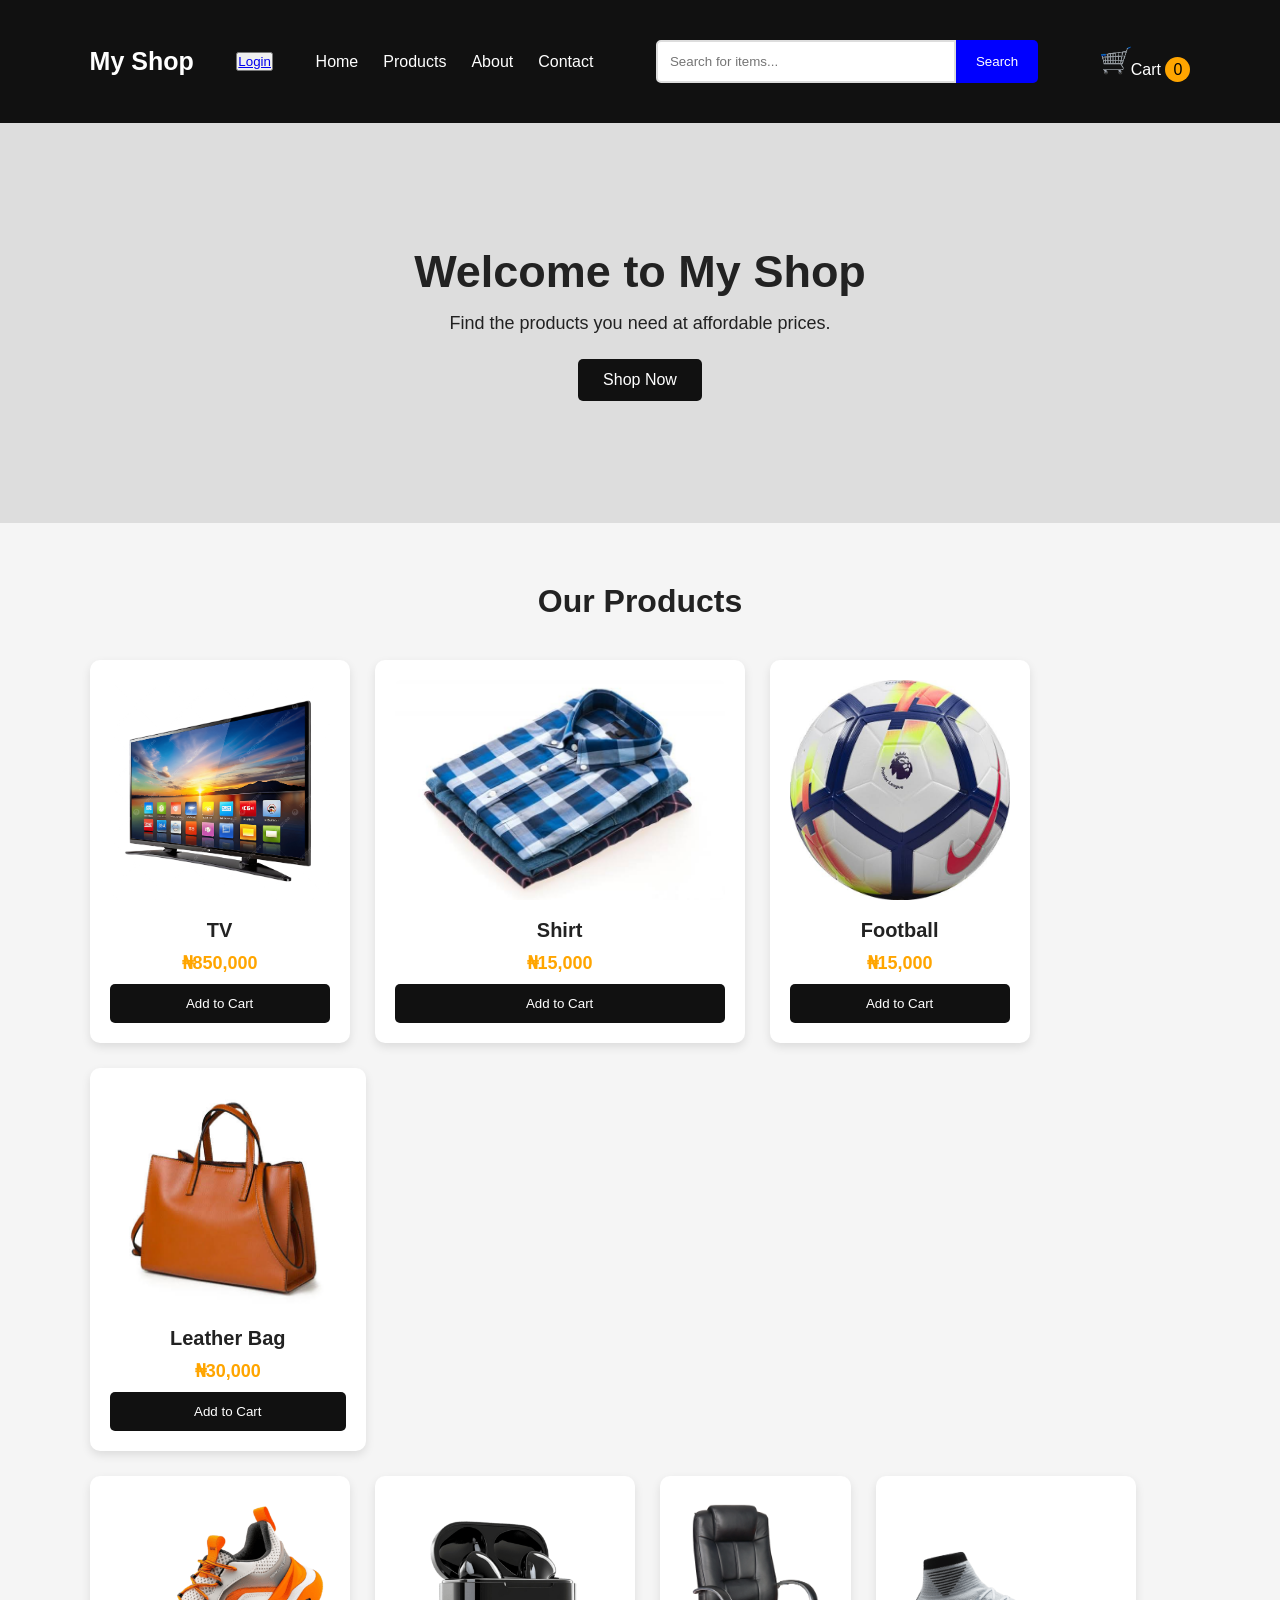
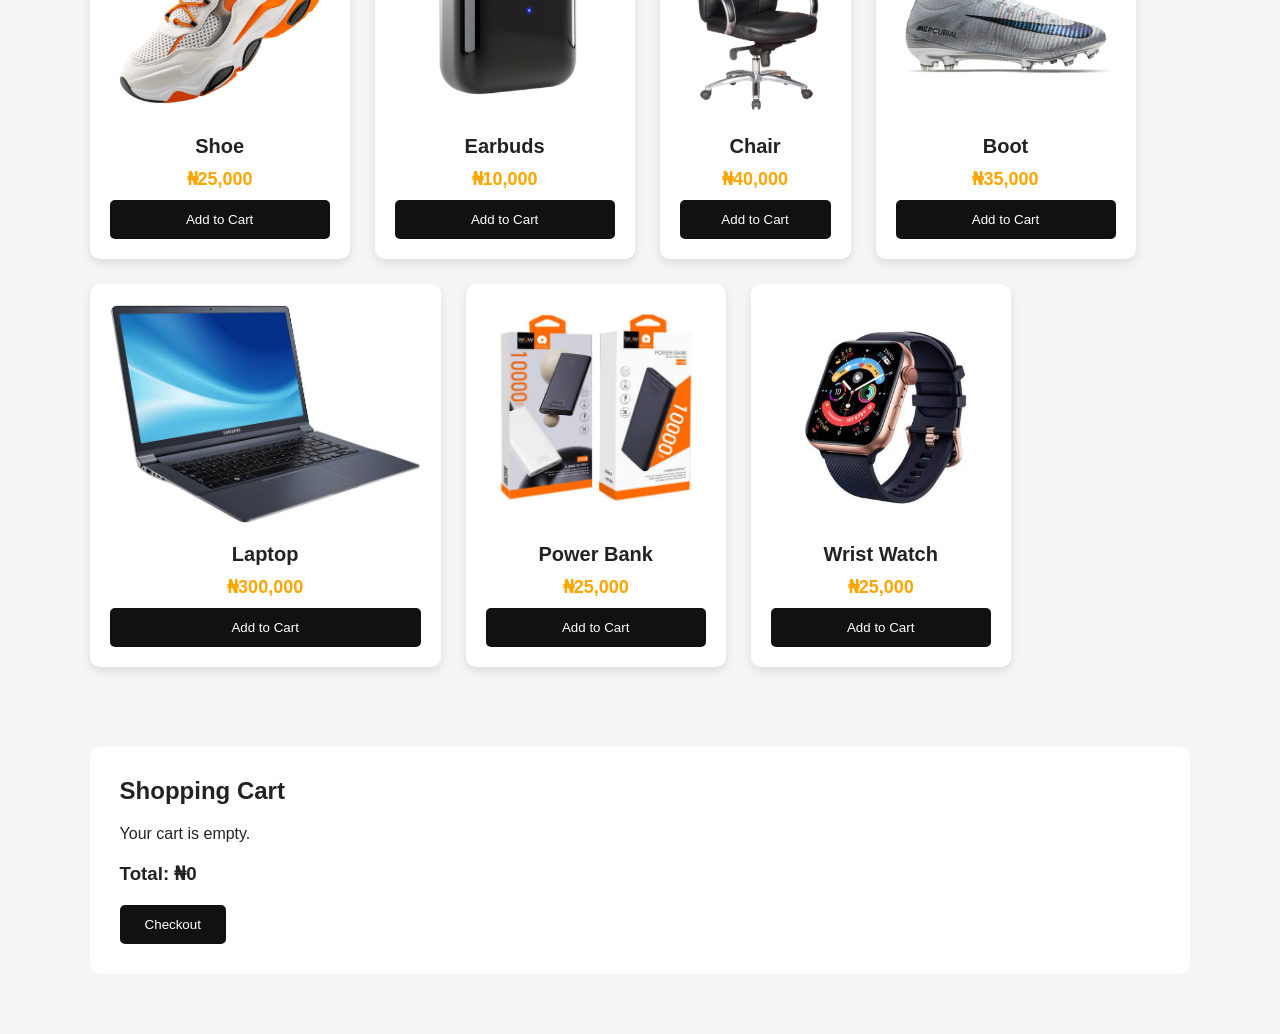
<file: index.html>
<!DOCTYPE html>
<html lang="en">
<head>
    <meta charset="UTF-8">
    <meta name="viewport" content="width=device-width, initial-scale=1.0">

    <title>My Shop</title>

    <link rel="stylesheet" href="style.css">
</head>

<body>
    
    <!-- Header -->
    <header>
        <div class="logo">
            My Shop
        </div>
        <button id="login-button">
            <a href="./login/login.html">Login</a>
        </button>

        <nav>
            <a href="#">Home</a>
            <a href="#products">Products</a>
            <a href="#">About</a>
            <a href="#">Contact</a>
        </nav>
        <div class="search-box">
        <input type="text" id="searchInput" placeholder="Search for items...">
        <button onclick="searchItems()">Search</button>
        </div>


        <div class="cart">
             <img src="./images/icons8-shopping-cart-48.png" alt="">Cart
            <span id="cart-count">0</span>
        </div>

    </header>


    <!-- Hero Section -->
    <section class="hero">

        <h1>Welcome to My Shop</h1>

        <p>
            Find the products you need at affordable prices.
        </p>

        <button id="shop-now">
            Shop Now
        </button>

    </section>


    <!-- Products Section -->
    <section class="products" id="products">

        <h2>Our Products</h2>

        <div class="product-container">

            <!-- Product 1 -->
            <div class="product">

                <img src="./images/TV.png" alt="TV">

                <h3>TV</h3>

                <p class="price">₦850,000</p>

                <button class="add-to-cart">
                    Add to Cart
                </button>

            </div>


            <!-- Product 2 -->
            <div class="product">

                <img src="./images/shh.jpg" alt="Casual Shirt">

                <h3> Shirt</h3>

                <p class="price">₦15,000</p>

                <button class="add-to-cart">
                    Add to Cart
                </button>

            </div>


            <!-- Product 3 -->
            <div class="product">

                <img src="./images/football.jpg" alt="Football">

                <h3>Football</h3>

                <p class="price">₦15,000</p>

                <button class="add-to-cart">
                    Add to Cart
                </button>

            </div>


            <!-- Product 4 -->
            <div class="product">

                <img src="./images/bag.jpg" alt="Leather Bag">

                <h3>Leather Bag</h3>

                <p class="price">₦30,000</p>

                <button class="add-to-cart">
                    Add to Cart
                </button>

            </div>
            <div class="product-container">

            <!-- Product 5 -->
            <div class="product">

                <img src="./images/shoe.png" alt="Classic Shoe">

                <h3> Shoe</h3>

                <p class="price">₦25,000</p>

                <button class="add-to-cart">
                    Add to Cart
                </button>

            </div>
            <!-- Product 6 -->
            <div class="product">

                <img src="./images/earbuds.png" alt="Earbuds">

                <h3>Earbuds</h3>

                <p class="price">₦10,000</p>

                <button class="add-to-cart">
                    Add to Cart
                </button>
                <!-- Product 7 -->
            </div>
            <div class="product">

                <img src="./images/chair.png" alt="Chair">

                <h3>Chair</h3>

                <p class="price">₦40,000</p>

                <button class="add-to-cart">
                    Add to Cart
                </button>

            </div>
            <!-- Product 7 -->
            <div class="product">

                <img src="./images/football_boots.png" alt="Boot">

                <h3>Boot</h3>

                <p class="price">₦35,000</p>

                <button class="add-to-cart">
                    Add to Cart
                </button>

            </div>
            <!-- Product 8 -->
            <div class="product">

                <img src="./images/laptop.jpg" alt="laptop">

                <h3>Laptop</h3>

                <p class="price">₦300,000</p>

                <button class="add-to-cart">
                    Add to Cart
                </button>

            </div>
            <!-- Product 9 -->
            <div class="product">

                <img src="./images/power bank.jpg" alt="power bank">

                <h3>Power Bank</h3>

                <p class="price">₦25,000</p>

                <button class="add-to-cart">
                    Add to Cart
                </button>

            </div>
            <!-- Product 10 -->
            <div class="product">

                <img src="./images/watch22.jpg" alt="Wrist Watch">

                <h3>Wrist Watch</h3>

                <p class="price">₦25,000</p>

                <button class="add-to-cart">
                    Add to Cart
                </button>

            </div>

        </div>

    </section>


    <!-- Cart -->
    <section class="cart-section">

        <h2>Shopping Cart</h2>

        <div id="cart-items">
            Your cart is empty.
        </div>

        <h3>
            Total: ₦<span id="cart-total">0</span>
        </h3>

        <button id="checkout">
            Checkout
        </button>

    </section>


    <script src="script.js"></script>

</body>
</html>
</file>
<file: style.css>
* {
    margin: 0;
    padding: 0;
    box-sizing: border-box;
}

body {
    font-family: Arial, sans-serif;
    background-color: #f5f5f5;
    color: #222;
}


/* Header */

header {
    background-color: #111;
    color: white;
    padding: 20px 7%;
    display: flex;
    align-items: center;
    justify-content: space-between;
}

.logo {
    font-size: 25px;
    font-weight: bold;
}

nav {
    display: flex;
    gap: 25px;
}

nav a {
    color: white;
    text-decoration: none;
}

nav a:hover {
    color: orange;
}

.cart {
    font-size: 16px;
}

#cart-count {
    background-color: orange;
    color: black;
    padding: 4px 8px;
    border-radius: 50%;
}
.cart img{
    width: 30px;
}
.search-box {
    display: flex;
    justify-content: center;
    margin: 20px;
}

.search-box input {
    width: 300px;
    padding: 12px;
    border: 2px solid #ddd;
    border-radius: 5px 0 0 5px;
    outline: none;
}

.search-box button {
    padding: 12px 20px;
    background-color: blue;
    color: white;
    border: none;
    border-radius: 0 5px 5px 0;
    cursor: pointer;
}

.search-box button:hover {
    background-color: darkblue;
}




/* Hero */

.hero {
    min-height: 400px;
    background-color: #ddd;
    display: flex;
    flex-direction: column;
    align-items: center;
    justify-content: center;
    text-align: center;
    padding: 30px;
}

.hero h1 {
    font-size: 45px;
    margin-bottom: 15px;
}

.hero p {
    font-size: 18px;
    margin-bottom: 25px;
}

.hero button {
    padding: 12px 25px;
    border: none;
    background-color: #111;
    color: white;
    font-size: 16px;
    cursor: pointer;
    border-radius: 5px;
}

.hero button:hover {
    background-color: orange;
    color: black;
}


/* Products */

.products {
    padding: 60px 7%;
}

.products h2 {
    text-align: center;
    font-size: 32px;
    margin-bottom: 40px;
}

.product-container {
    display: flex;
    flex-wrap: wrap;
    gap: 25px;
}

.product {
    background-color: white;
    padding: 20px;
    border-radius: 10px;
    text-align: center;
    box-shadow: 0 4px 10px rgba(0, 0, 0, 0.1);
}

.product img {
    width: 100%;
    height: 220px;
    object-fit: cover;
    border-radius: 8px;
}

.product h3 {
    margin-top: 15px;
    font-size: 20px;
}

.price {
    margin: 10px 0;
    font-size: 18px;
    font-weight: bold;
    color: orange;
}

.add-to-cart {
    width: 100%;
    padding: 12px;
    border: none;
    background-color: #111;
    color: white;
    cursor: pointer;
    border-radius: 5px;
}

.add-to-cart:hover {
    background-color: orange;
    color: black;
}


/* Shopping Cart */

.cart-section {
    background-color: white;
    margin: 20px 7% 60px;
    padding: 30px;
    border-radius: 10px;
}

.cart-section h2 {
    margin-bottom: 20px;
}

#cart-items {
    margin-bottom: 20px;
}

#checkout {
    margin-top: 20px;
    padding: 12px 25px;
    border: none;
    background-color: #111;
    color: white;
    cursor: pointer;
    border-radius: 5px;
}

#checkout:hover {
    background-color: orange;
    color: black;
}


/* Mobile */

@media (max-width: 768px) {

    header {
        flex-direction: column;
        gap: 20px;
    }

    nav {
        gap: 15px;
    }

    .hero h1 {
        font-size: 32px;
    }

    .product-container {
        grid-template-columns: repeat(2, 1fr);
    }
}


@media (max-width: 500px) {

    .product-container {
        grid-template-columns: 1fr;
    }

    nav {
        flex-wrap: wrap;
        justify-content: center;
    }
}
</file>
